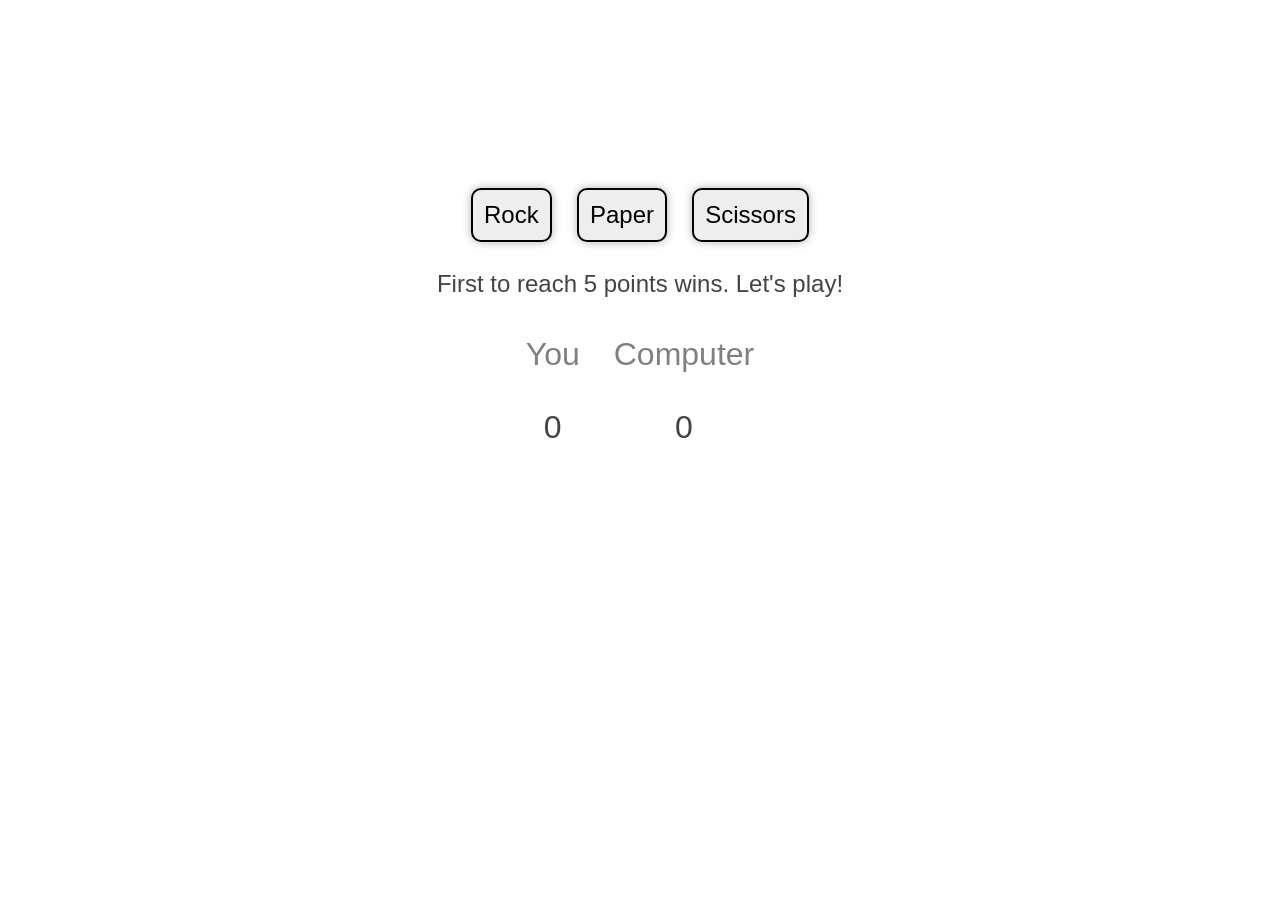
<file: index.html>
<!DOCTYPE html>
<html lang="en">
<head>
	<meta charset="UTF-8">
	<meta name="viewport" content="width=device-width, initial-scale=1.0">
	<meta http-equiv="X-UA-Compatible" content="ie=edge">
	<title>Rock, Paper, Scissors!</title>
	<link rel="stylesheet" href="style.css">
	<script src="rps-dom.js" defer></script>
</head>
<body>
	<button>Rock</button>
	<button>Paper</button>
	<button>Scissors</button>

	<div id="results">First to reach 5 points wins. Let's play!</div>
	<div id="scoreboard">
		<table>
			<thead>
				<tr>
					<td>You</td>
					<td>Computer</td>
				</tr>
				<tr>
			</thead>
				<td id="your-score">0</td>
				<td id="computer-score">0</td>
			</tr>
		</table>
	</div>
</body>
</html>
</file>
<file: style.css>
body {
	font-size: 2em;
	color: #444;
	font-family: Helvetica, Arial, sans-serif;
	text-align: center;
	margin-top: 20vh;
	font-weight: 300;
}

button {
	font-size: 1.5rem;
	padding: .7rem;
	margin: .5rem;
	border-radius: 10px;
	border-width: 2px;
	background-color: #eee;
	box-shadow: 0 0 10px rgba(0, 0, 0, 0.3);
	border-style: solid;

}

button:hover {
	transform: scale(1.1);
	transition-duration: .07s;
}

button:focus {
	outline: none;
	border-color: lightskyblue;
}

#results {
	font-size: 1.5rem;
	margin: 20px auto;
}

table {
	margin: 20px auto;
}

thead {
	color: grey;
}

td {
	padding: .5em;
}

#play-again-button {
	margin-top: 1em;
	font-size: 1.2rem;
}
</file>
